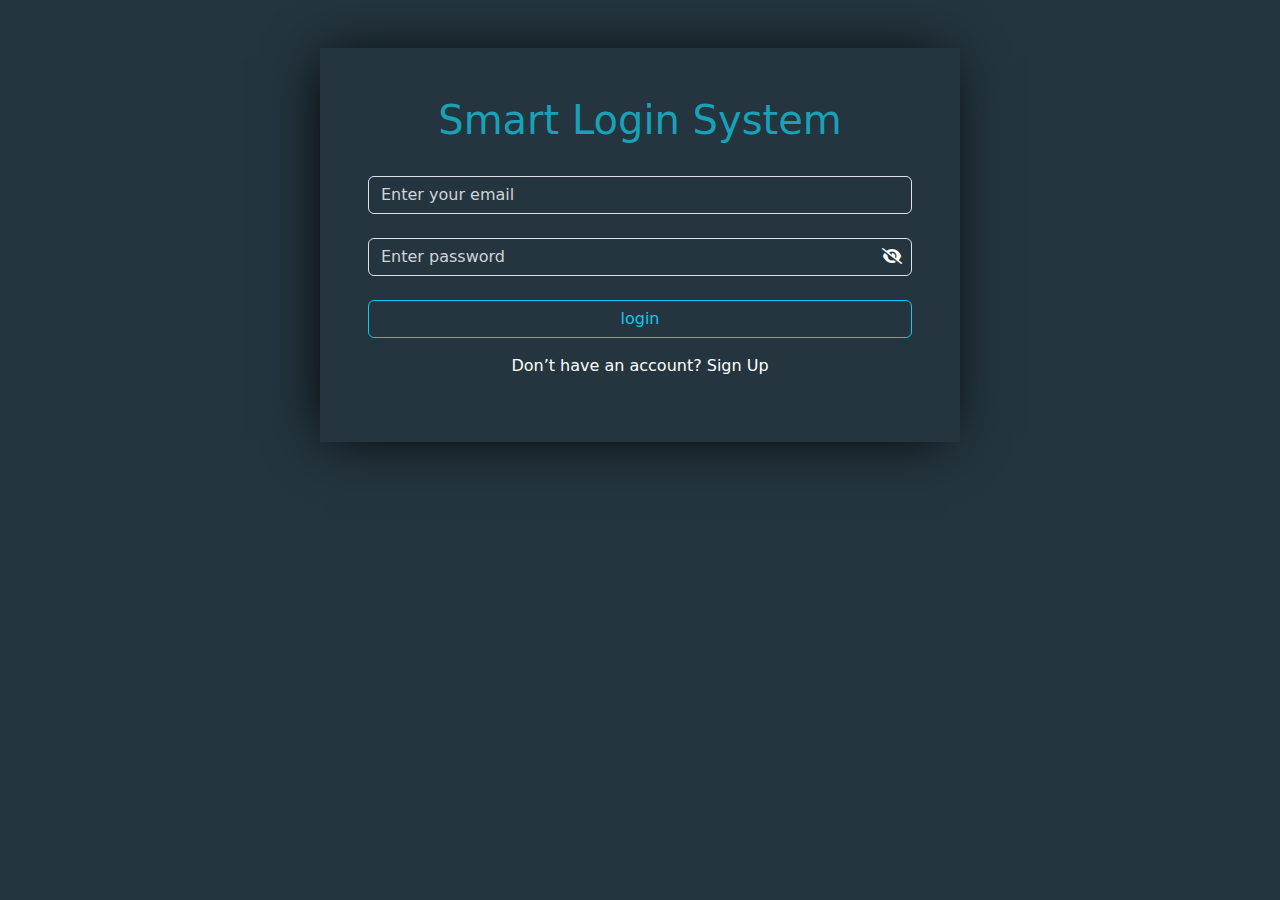
<file: index.html>
<!DOCTYPE html>
<html lang="en">

<head>
    <title>login</title>
    <link rel="stylesheet" href="./css/all.min.css">
    <link rel="stylesheet" href="./css/bootstrap.min.css">
    <link rel="stylesheet" href="./css/index.style.css">
</head>

<body>
    <div class=" w-50 m-auto log mt-5 pb-5 px-5">
        <h1 class="text-center pb-2 pt-5">Smart Login System</h1>
        <input type="email" class="form-control my-4" placeholder="Enter your email" id="email">
        <div class="position-relative eyePass">
            <input type="password" class="form-control mb-4" placeholder="Enter password" id="pass">
            <i class="fa-solid fa-eye text-white position-absolute d-none " id="openeye"></i>
            <i class="fa-solid fa-eye-slash text-white position-absolute d-flex " id="closeeye"></i>
        </div>
        <p id="exist" class="center ">
            <span id="dangr" class=" my-2 text-danger "></span>
            <span id="incorect" class=" my-2 text-danger"></span>
        </p>
        <button class="btn btn-outline-info  form-control mb-3" id="login"> login </button>

        <p class="text-white text-center">Don’t have an account?
            <a href="signup.html">Sign Up</a>
        </p>
    </div>
    <link rel="stylesheet" href="./js/bootstrap.bundle.min.js">
    <script src="./js/index.js"></script>
</body>

</html>
</file>
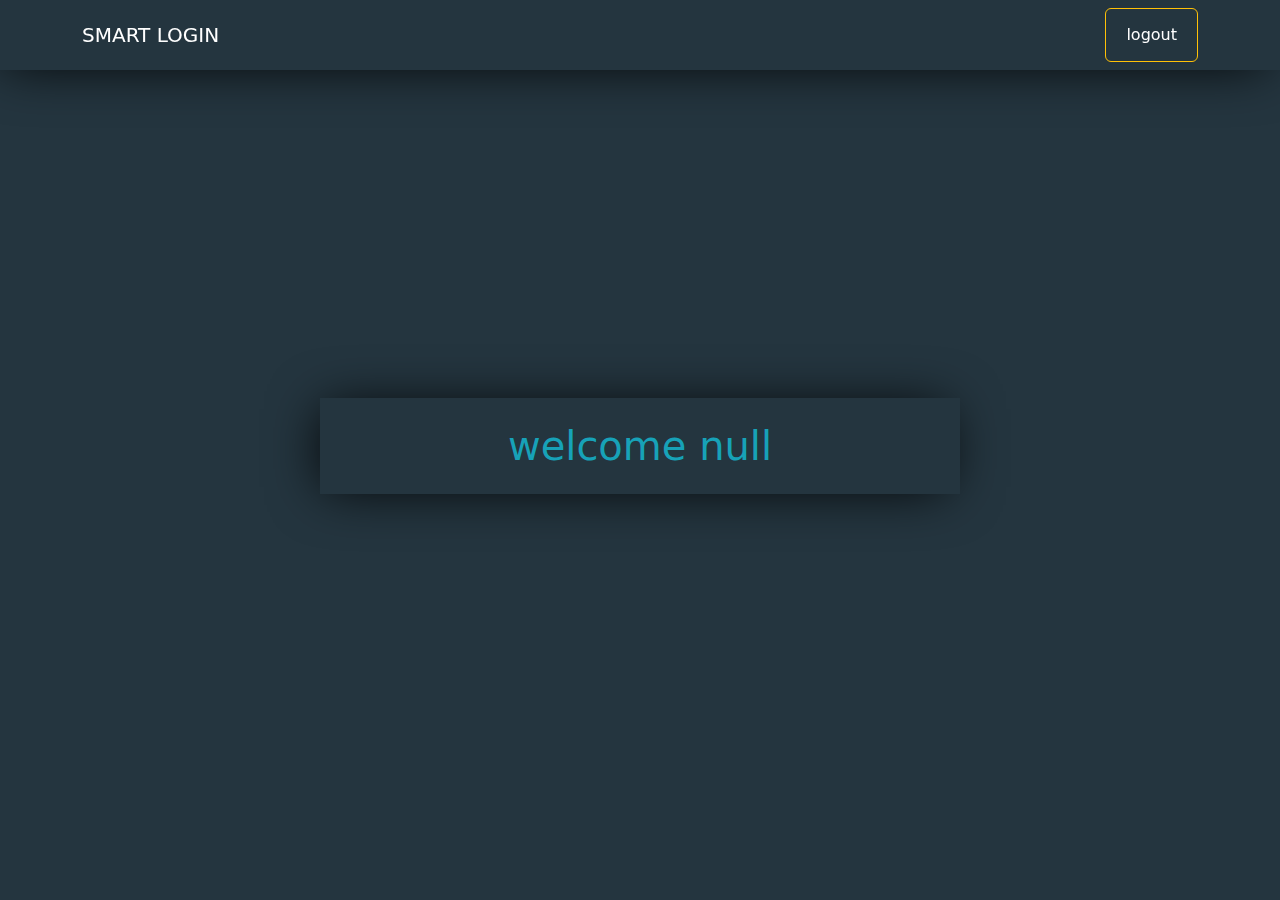
<file: home.html>
<!DOCTYPE html>
<html lang="en">

<head>
    <link rel="stylesheet" href="./css/all.min.css">
    <link rel="stylesheet" href="./css/bootstrap.min.css">
    <link rel="stylesheet" href="./css/home.css">
    <title>home</title>
</head>
<body>
    <nav class="navbar navbar-expand-lg fixed-top">
        <div class="container">
          <a class="navbar-brand" href="#">SMART LOGIN</a>
          <button class="navbar-toggler bg-white" type="button" data-bs-toggle="collapse" data-bs-target="#navbarSupportedContent" aria-controls="navbarSupportedContent" aria-expanded="false" aria-label="Toggle navigation">
            <span class="navbar-toggler-icon bg-white"></span>
          </button>
          <div class="collapse navbar-collapse" id="navbarSupportedContent">
            <ul class="navbar-nav ms-auto mb-2 mb-lg-0">
              <li class="nav-item">
                <button type="button" class="btn btn-outline-warning"> <a class="nav-link " aria-current="page" href="./index.html">logout</a></button>
              </li>
            </ul>
          </div>
        </div>
      </nav>
    <div class="home d-flex justify-content-center align-items-center  vh-100 ">
        <h1 id="userName" class=" w-50 p-4 text-center "></h1>
    </div>
    <script src="js/bootstrap.bundle.min.js"></script>
    <script src="./js/index.js"></script>
</body>

</html>
</file>
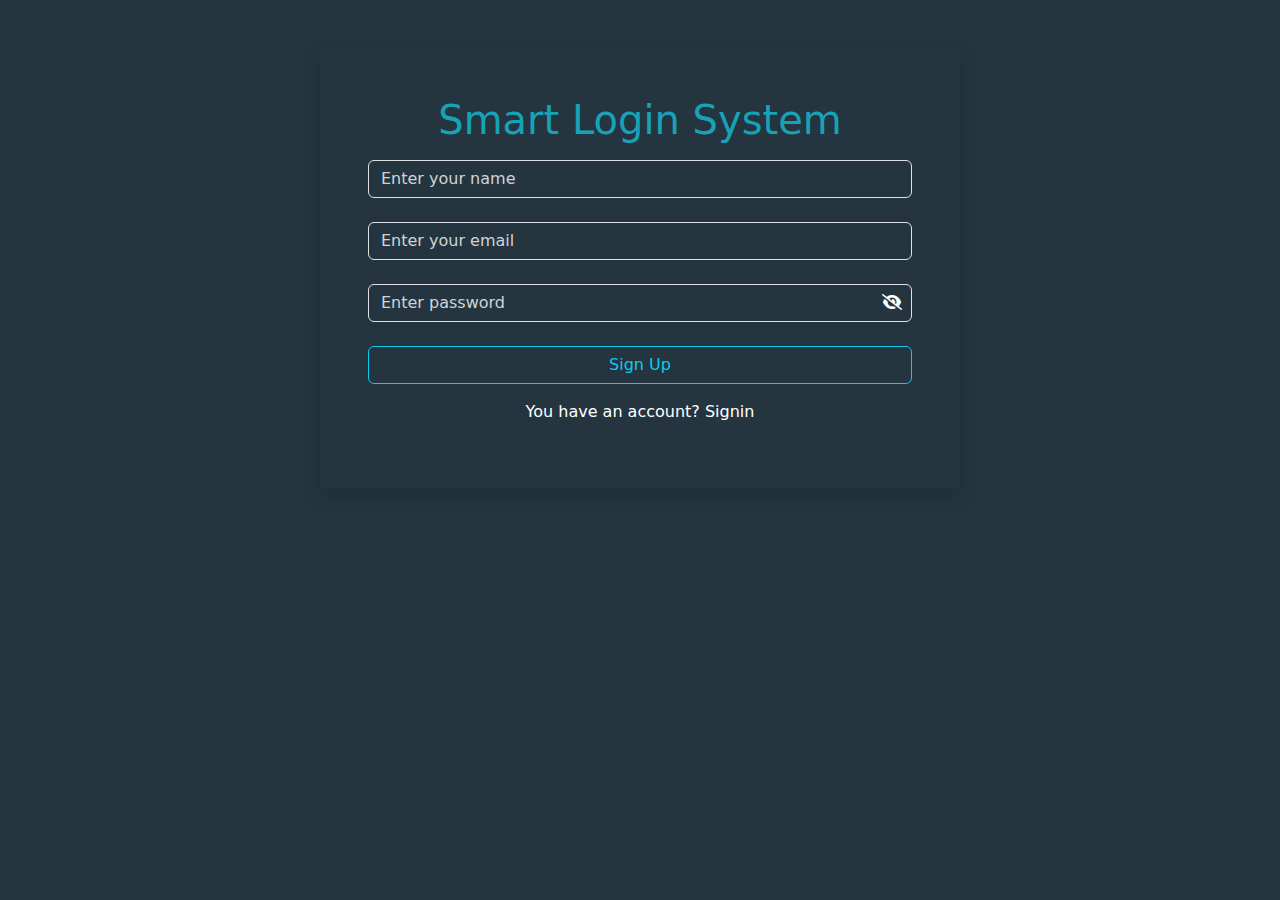
<file: signup.html>
<!DOCTYPE html>
<html lang="en">

<head>
    <link rel="stylesheet" href="./css/all.min.css">
    <link rel="stylesheet" href="./css/bootstrap.min.css">
    <link rel="stylesheet" href="./css/index.style.css">
    <title>signup</title>
</head>

<body>
    <div class="log w-50 m-auto shadow mt-5 pb-5 px-5">
        <h1 class="text-center pb-2 pt-5">Smart Login System</h1>
        <input type="text" class="form-control" placeholder="Enter your name" id="uname">
        <input type="email" class="form-control my-4" placeholder="Enter your email" id="email">
        <div class="position-relative eyePass">
            <input type="password" class="form-control mb-4" placeholder="Enter password" id="pass">
            <i class="fa-solid fa-eye text-white position-absolute d-none " id="openeye"></i>
            <i class="fa-solid fa-eye-slash text-white position-absolute d-flex " id="closeeye" ></i>
        </div>
        <p id="exist" class="center ">
            <span id="scss" class=" my-2 text-success"></span>
            <span id="dangr" class=" my-2 text-danger "></span>
            <span id="founded" class=" my-2 text-danger"></span>
            <span id="validEmail" class=" my-2 text-danger"></span>
        </p>
        <button class="btn btn-outline-info  form-control mb-3" id="signup"> <a >Sign Up</a></button>

        <p class="text-white text-center">You have an account?
            <a href="index.html">Signin</a>
        </p>
        
    </div>
    <script src="js/bootstrap.bundle.min.js"></script>
    <script src="js/signup.js"></script>
</body>

</html>
</file>
<file: css/index.style.css>
body{
    background-color: #24353f;
}
h1
{
    color: #17a2b8;
}
input
{
    background-color: transparent !important;
    color: white !important;
}
::placeholder {
    color: #ced4da !important;
}
a
{
    text-decoration: none;
    color: white;
}
.center {
    text-align: center !important;
}
.log
{
    box-shadow: -5px 2px 54px -9px rgba(0, 0, 0, 1);
}

.eyePass i 
{
    top:10px ;
    right: 10px;
}
</file>
<file: css/home.css>
body{
    background-color: #24353f !important;
}
h1
{
    color: #17a2b8;
    box-shadow: -5px 2px 54px -9px rgba(0, 0, 0, 1);
}

.text-center {
    text-align: center!important;
}
nav 
{
    background-color : #24353F !important;
   
    box-shadow: -5px 2px 54px -9px rgba(0, 0, 0, 1);
}
nav a
{
    color: white !important;
}
.home{
    box-shadow: -5px 2px 54px -9px rgba(0, 0, 0, 1);
}
</file>
